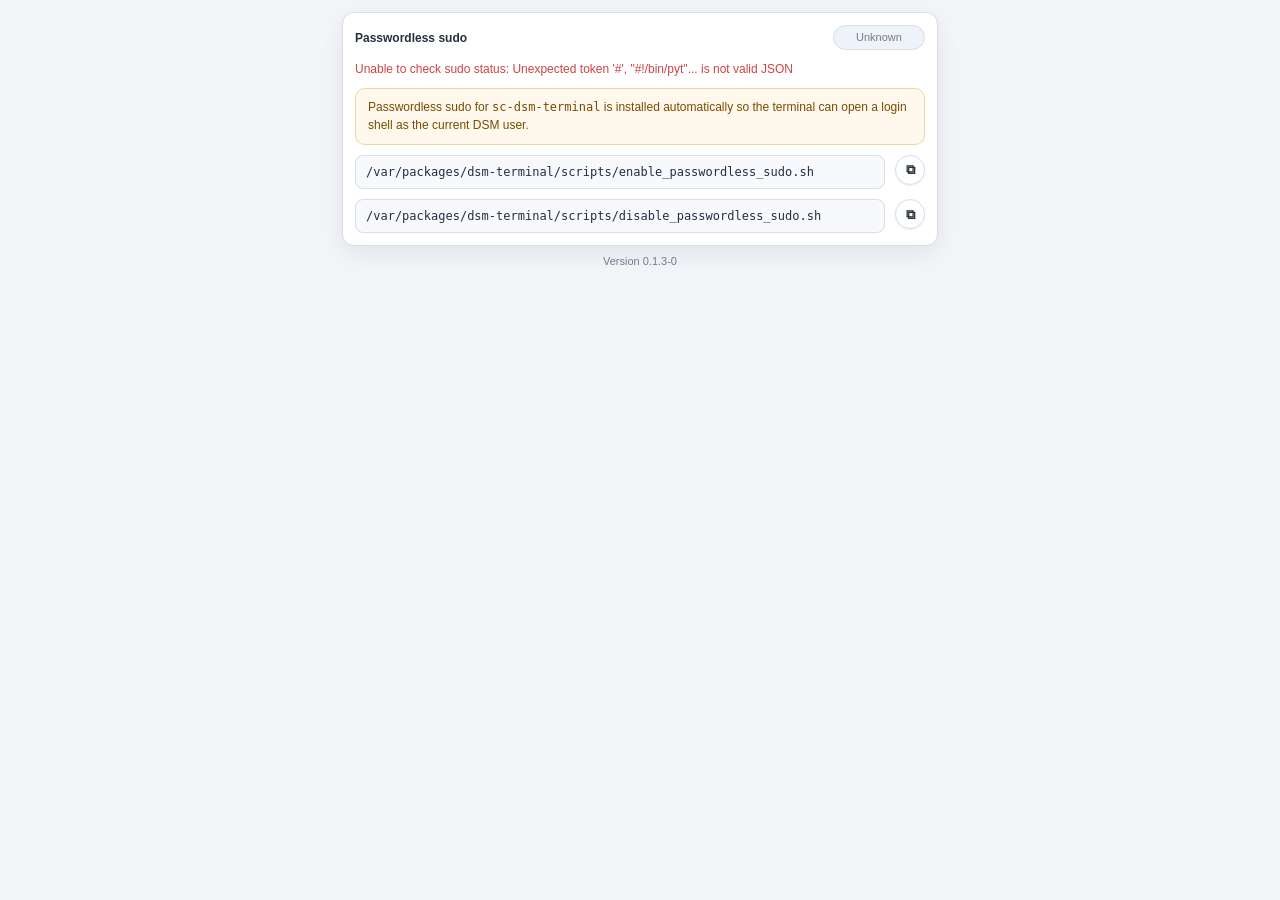
<file: dev/v1.2/app/ui/help.html>
<!doctype html>
<html lang="en">
<head>
  <meta charset="utf-8">
  <meta name="viewport" content="width=device-width, initial-scale=1">
  <title>DSM Terminal Help</title>
  <link rel="stylesheet" href="app.css">
</head>
<body class="help-page">
  <main class="help-shell">
    <section class="help-section compact-section">
      <div class="status-row">
        <span class="helper-label">Passwordless sudo</span>
        <span id="sudoStatusBadge" class="sudo-badge">Unknown</span>
      </div>
      <p id="helpStatus" class="helper-note"></p>
      <p class="warning">
        Passwordless sudo for <code>sc-dsm-terminal</code> is installed automatically so the terminal can open a login shell as the current DSM user.
      </p>
      <div class="helper-block">
        <div class="command-row">
          <code id="enableSudoCommand">/var/packages/dsm-terminal/scripts/enable_passwordless_sudo.sh</code>
          <button class="icon-button copy-button" type="button" data-copy-target="enableSudoCommand" aria-label="Copy enable command">⧉</button>
        </div>
      </div>
      <div class="helper-block">
        <div class="command-row">
          <code id="disableSudoCommand">/var/packages/dsm-terminal/scripts/disable_passwordless_sudo.sh</code>
          <button class="icon-button copy-button" type="button" data-copy-target="disableSudoCommand" aria-label="Copy disable command">⧉</button>
        </div>
      </div>
    </section>
    <p class="helper-meta helper-meta-centered">
      <a href="https://github.com/StudioEtrange/DSM-Terminal-App" target="_blank" rel="noopener noreferrer">Version 0.1.3-0</a>
    </p>
  </main>

  <script src="help.js"></script>
</body>
</html>
</file>
<file: dev/v1.2/app/ui/app.css>
:root {
  color-scheme: light;
  --bg: #f3f5f9;
  --panel: #ffffff;
  --border: #d7dee8;
  --text: #27313d;
  --muted: #6f7d8e;
  --accent: #0f6fdb;
  --danger: #d14343;
  --shadow: 0 8px 24px rgba(15, 23, 42, 0.08);
}

* {
  box-sizing: border-box;
}

html,
body {
  margin: 0;
  height: 100%;
  min-height: 100%;
  background: var(--bg);
  color: var(--text);
}

body {
  font-family: Menlo, Monaco, Consolas, monospace;
  overflow: hidden;
}

.terminal-shell {
  position: relative;
  width: 100%;
  height: 100vh;
  min-height: 100vh;
  padding: 4px 12px 12px;
  display: flex;
  flex-direction: column;
  overflow: hidden;
}

.topbar {
  display: flex;
  align-items: center;
  justify-content: space-between;
  gap: 10px;
  margin: 0 0 2px;
  flex: 0 0 auto;
}

.topbar.hidden {
  display: none;
}

.status {
  min-height: 0;
  margin: 0;
  color: var(--muted);
  font-size: 11px;
  flex: 1 1 auto;
}

.status.error {
  color: var(--danger);
}

.terminal-mount {
  margin: 0;
  padding: 4px 0 0;
  min-height: 0;
  flex: 1 1 auto;
  overflow: hidden;
  background: transparent;
}

.icon-button,
.secondary-button,
.primary-button {
  appearance: none;
  border: 1px solid var(--border);
  background: var(--panel);
  color: var(--text);
  border-radius: 6px;
  padding: 5px 10px;
  font: 11px/1.3 -apple-system, BlinkMacSystemFont, "Segoe UI", sans-serif;
  cursor: pointer;
  box-shadow: 0 1px 2px rgba(31, 45, 61, 0.08);
}

.icon-button {
  min-width: 28px;
  min-height: 28px;
  padding: 0;
  border-radius: 999px;
  font: 14px/1 -apple-system, BlinkMacSystemFont, "Segoe UI", sans-serif;
  font-weight: 600;
}

.primary-button {
  background: var(--accent);
  border-color: var(--accent);
  color: #fff;
}

.terminal-mount .xterm {
  height: 100%;
  overflow: hidden;
}

.terminal-mount .xterm-viewport {
  overflow-x: hidden !important;
  overflow-y: scroll !important;
}

.help-page {
  overflow: auto;
  font-family: -apple-system, BlinkMacSystemFont, "Segoe UI", sans-serif;
  height: auto;
  min-height: 0;
}

.help-shell {
  max-width: 620px;
  margin: 0 auto;
  padding: 12px;
  width: auto;
}

.help-section {
  background: var(--panel);
  border: 1px solid var(--border);
  border-radius: 12px;
  box-shadow: var(--shadow);
  padding: 12px;
}

.helper-note {
  margin: 0;
  color: var(--muted);
  font-size: 12px;
  line-height: 1.5;
}

.helper-meta {
  margin: 2px 0 0;
  font-size: 11px;
  line-height: 1.3;
}

.helper-meta-centered {
  margin: 8px 0 0;
  text-align: center;
}

.helper-meta a {
  color: var(--muted);
  text-decoration: none;
}

.helper-meta a:hover {
  color: var(--accent);
  text-decoration: underline;
}

.compact-section {
  display: grid;
  gap: 10px;
}

.warning {
  margin: 0;
  padding: 10px 12px;
  border: 1px solid #f2d5a1;
  border-radius: 10px;
  background: #fff9ed;
  color: #7a4b00;
  font-size: 12px;
  line-height: 1.45;
}

.helper-block {
  display: grid;
  gap: 6px;
}

.helper-label {
  font-size: 12px;
  font-weight: 600;
  color: var(--text);
}

.status-row,
.command-row {
  display: flex;
  align-items: center;
  justify-content: space-between;
  gap: 10px;
}

.command-row {
  align-items: stretch;
}

.helper-block code,
.warning code,
.helper-note code {
  font-family: Menlo, Monaco, Consolas, monospace;
}

.helper-block code {
  display: block;
  flex: 1 1 auto;
  padding: 8px 10px;
  border: 1px solid var(--border);
  border-radius: 8px;
  background: #f7f9fc;
  color: #223041;
  font-size: 12px;
  line-height: 1.35;
  word-break: break-all;
}

.copy-button {
  flex: 0 0 auto;
  min-width: 30px;
  width: 30px;
  min-height: 30px;
  height: 30px;
  padding: 0;
  font-size: 13px;
}

.sudo-badge {
  display: inline-flex;
  align-items: center;
  justify-content: center;
  min-width: 92px;
  padding: 5px 9px;
  border-radius: 999px;
  background: #eef3f9;
  color: var(--muted);
  font-size: 11px;
  line-height: 1.2;
  border: 1px solid var(--border);
}

.sudo-badge.enabled {
  background: #e8f7ec;
  border-color: #b8e1c2;
  color: #1f6b37;
}

.sudo-badge.disabled {
  background: #f8ecec;
  border-color: #ebc7c7;
  color: #8d2e2e;
}

@media (max-width: 720px) {
  .terminal-shell {
    padding: 2px 10px 10px;
  }

  .help-shell {
    padding: 12px;
  }
}
</file>
